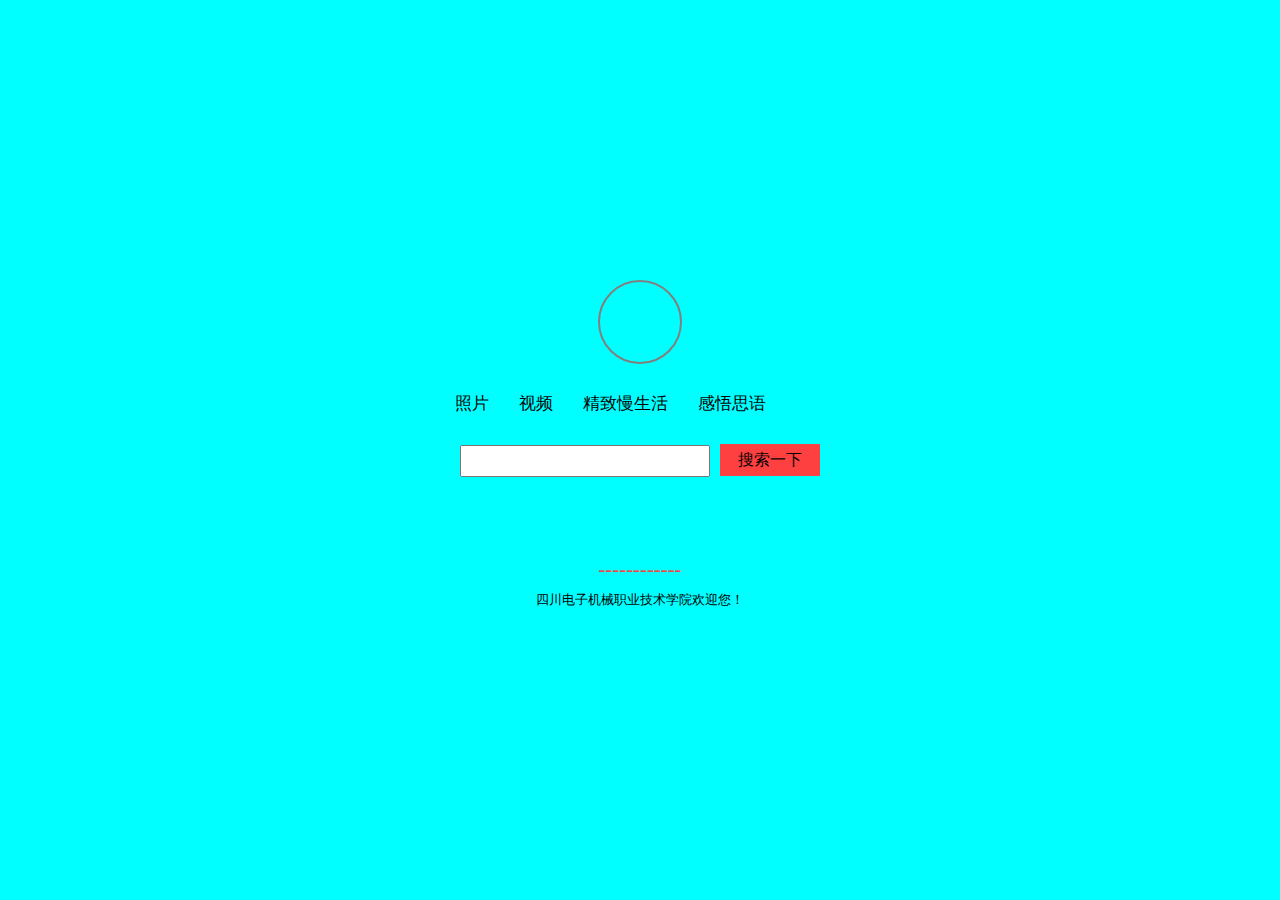
<file: index.html>
<html>
	<head>
		<meta charset="utf-8" /> 
		<title>
			主页
		</title>
		<style>
			*{
				font-family: 思源黑体 CN;
				margin:0px;
				padding:0px;
			}
			.box {
				display: flex;
				justify-content: center; 
				align-items: center;   
				width: 100%;
				height: 100%;
				background:aqua;
				
			}
			.inner{
				width:500px;
				height:50px;
				margin-top:-290px;
			}
			
			.logo{
				border:2px solid gray;
				width:80px;
				height:80px;
				border-radius: 100%;
				background-image:url(http://m.qpic.cn/psc?/V13bp6Tr3XySvQ/6srbhn710T4Nam1Tpgw9A8kWyGZjL9QOzvTMW2DxES13vsSvRH5iEXW53wQtQwgYF90s.JtuZePSbGaTWNPs9A!!/m&bo=QAZVCIANABIRCbo!&rf=photolist);
				background-size: cover;
				margin:0px auto;
				
			}
			
			 .menu{
				height:40px;
				width:430px;
				margin:0px auto;
				margin-top:20px;
				font-size:.9em;
			}

			 .menu ul{
				line-height:2.3em;
				font-size:1.2em;
				color:white;
			}
			 .menu ul li{
				list-style-type:none;
				padding:0; 
				margin:0; 
				float:left;
				margin-left:30px;
				
			}
			.menu a:link {
				color:black;
				text-decoration:none;
			}

			.menu a:visited {
				color:black;
				text-decoration:none;
			}
			span>a:hover{
				color:rgba(13, 90, 235, 0.753)}
			span>a{
				color: rgb(2, 0, 0);
				text-decoration:none;
			}
			.menu a:hover {
				color:black;
				text-decoration:none;
				background-image: linear-gradient(to top,currentColor,currentColor 2px,transparent 2px);
				padding-bottom:5px;
			}
				
			.menu  a:active {
				color:black;
				text-decoration:none;
			}
			.sercher{
				margin:0px auto;
				text-align:center;
				margin-top:20px;
			}
			.sertext{
				height:32px;
				width:250px;
			}
			.sercher span{
				display:inline-block;
				background:#FF4040;
				color:white;
				text-align:center;
				width:100px;
				height:32px;
				margin-left:10px;
				line-height:32px;
				cursor:pointer;
			}
			footer{
				text-align:center;
				margin-top:80px;
			}
			footer p:nth-child(1){
				color:#FF4040;
				font-size:1.3em;
			}
			footer p:nth-child(2){
				font-size:13px;
				margin-top:10px;
			}
		</style>
	</head>
	<body>
		<div class="box">
			 <section class="inner">
				<div class="logo">
				</div>
				<div class="menu">
							<ul>
								<li>
									<a href="3.html" class="default-link">照片</a>
								</li>
								<li>
									<a href="2.html" >视频</a>
								</li>
								<li>
									<a href="#">精致慢生活</a>
								</li>
								<li>
									<a href="#">感悟思语</a>
								</li>
							</ul>
				</div>
				<div class="sercher">
					<input type="text" class="sertext"/><span><a href="#">搜索一下</a></span>
				</div>
				<footer>
					<p>------------</p>
				    <p>四川电子机械职业技术学院欢迎您！</p>
				</footer>
			 </section>
		</div>
	</body>
</html>
</file>
